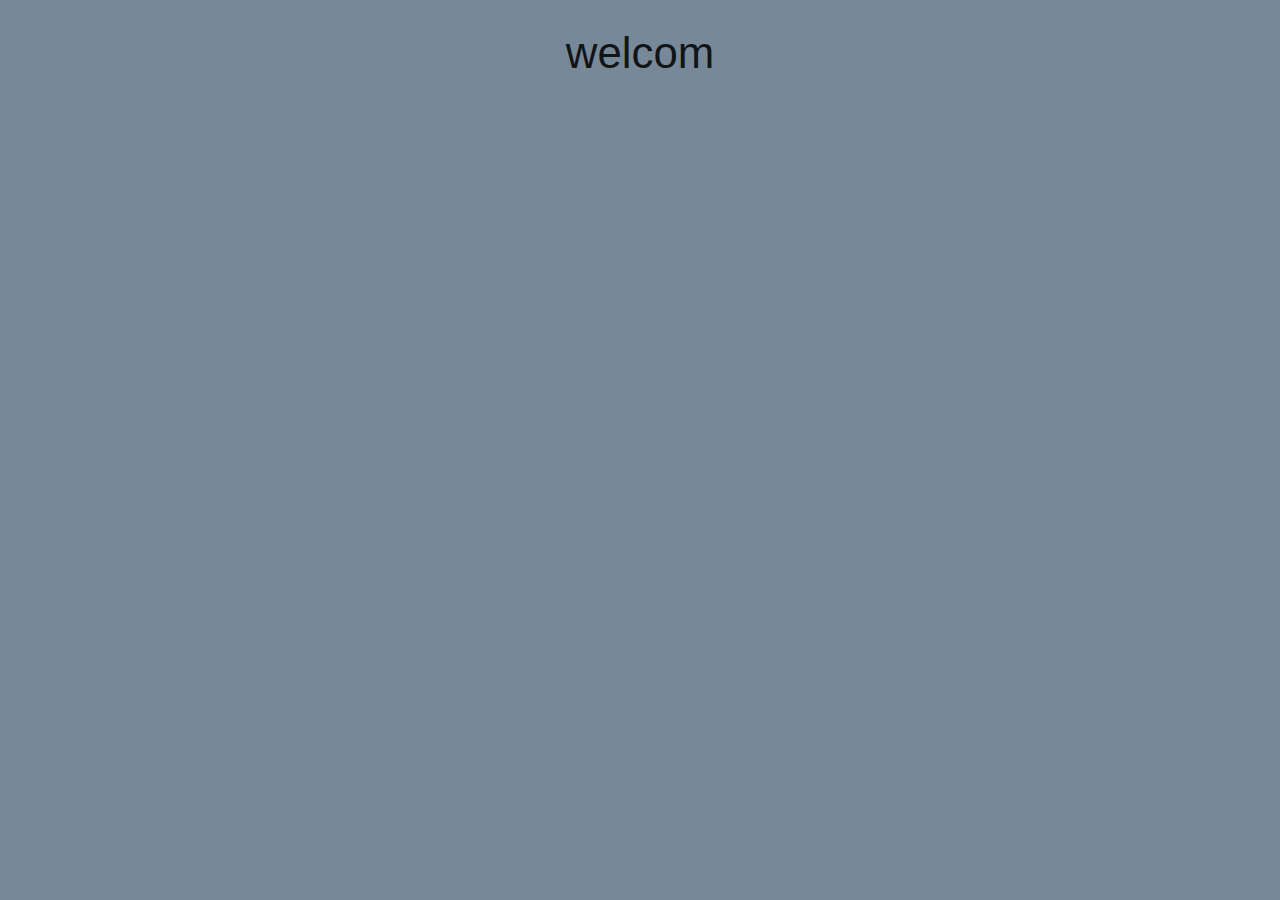
<file: index.html>
<!DOCTYPE html>
<html lang="en">
<head>
    <meta charset="UTF-8">
    <meta http-equiv="X-UA-Compatible" content="IE=edge">
    <meta name="viewport" content="width=device-width, initial-scale=1.0">
    <link rel="stylesheet" href="./code_source/css/main.css">
    <link rel="stylesheet" href="https://cdnjs.cloudflare.com/ajax/libs/materialize/1.0.0/css/materialize.min.css">
    <script src="https://cdnjs.cloudflare.com/ajax/libs/materialize/1.0.0/js/materialize.min.js"></script>           

</head>
<body>
    <h3 class="center-align">welcom</h3>
</body>
</html>


<script src="./code_source/javascript/home.js"></script>
</file>
<file: code_source/css/main.css>
body{
    background-color: #778899;
}
</file>
